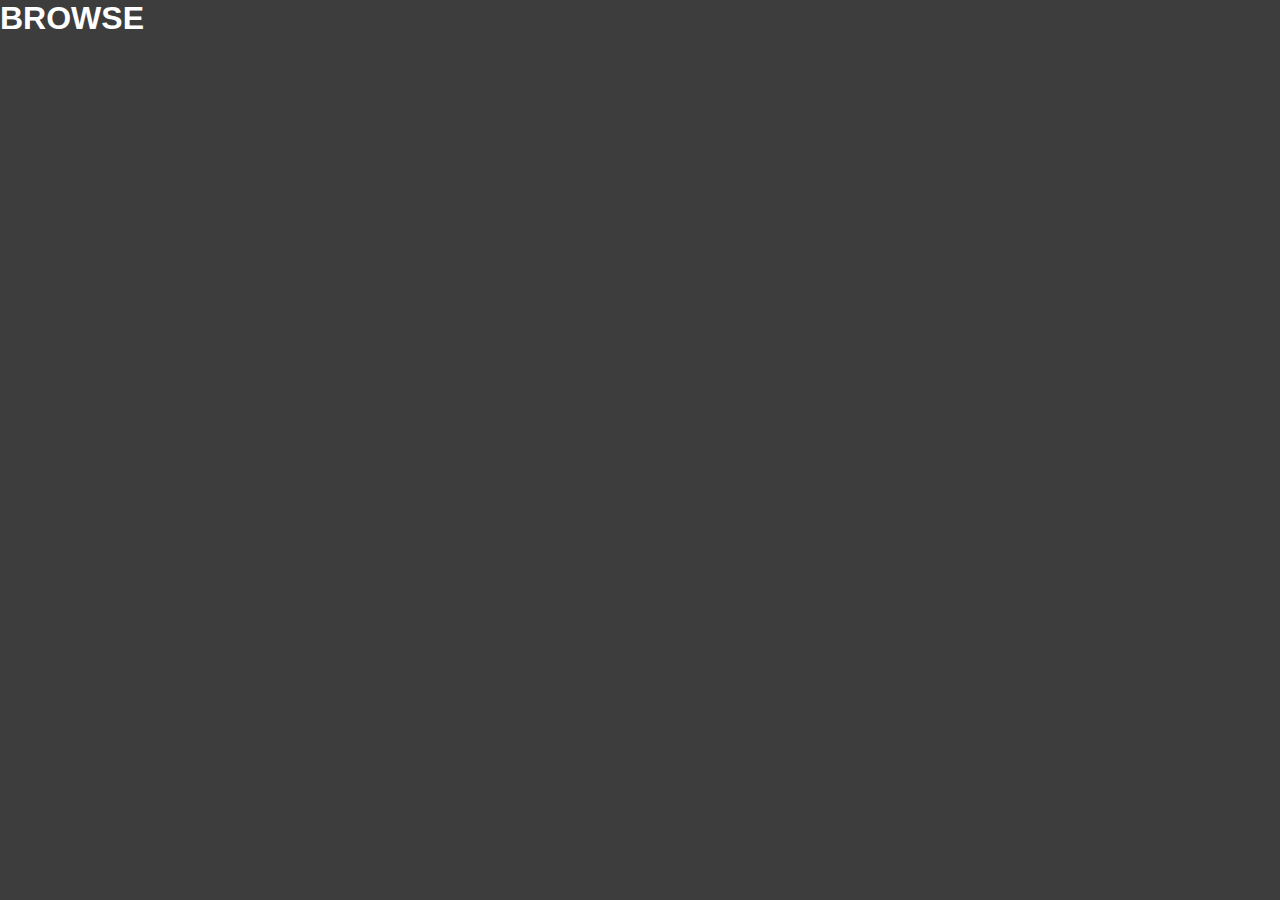
<file: netflixBrowse.html>
<!DOCTYPE html>
<html lang="en">
<head>
    <meta charset="UTF-8">
    <meta http-equiv="X-UA-Compatible" content="IE=edge">
    <meta name="viewport" content="width=device-width, initial-scale=1.0">
    <title>Netflix</title>

    <link rel="stylesheet" href="./css/Browse/stylesheet.css">

</head>
<body>
    <h1>BROWSE</h1>

    <div class="movies">
        <ul class="movieList">
        </ul>
    </div>

    <script type="module" src="./js/main.js"></script>
</body>
</html>
</file>
<file: css/Browse/stylesheet.css>
* {
    box-sizing: border-box;
    margin: 0;
    padding: 0;
}body {
    font-family: "arial", sans-serif;
    background: rgb(61, 61, 61);
    -webkit-font-smoothing: antialiased;
    color: white;
}
.movie{
    background: rgb(92, 92, 92);
    width: 20rem;
    height: 12rem;
}
</file>
